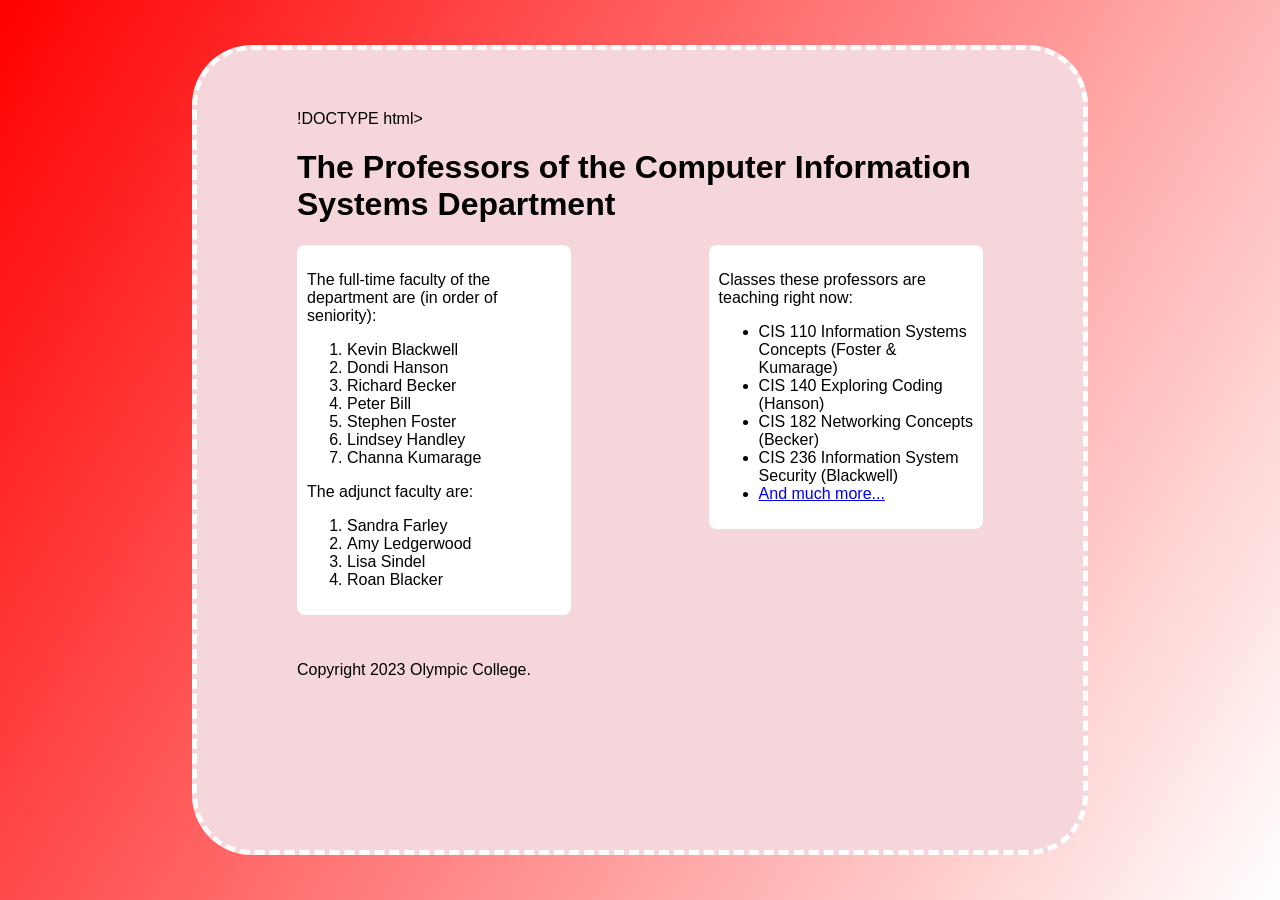
<file: index.html>
<!DOCTYPE html>
<html>
<head>
    <title>My Website</title>
    <meta http-equiv="refresh" content="0; url=Ch%206%20Exercise%20Code%203/lorem-ipsum/">
</head>
<body>
    <p><a href="Ch%206%20Exercise%20Code%203/lorem-ipsum/">Open my website</a></p>
</body>
</html>
</file>
<file: Ch 6 Exercise Code 3/lorem-ipsum/styles.css>
:root {
  height: 100%;
  font-family: Arial, Helvetica, sans-serif;
  background: linear-gradient(120deg, red 0%, white 100%);
}

body {
  background-color: #f5d6da;
  padding: 60px 100px 100px;
  margin: 45px auto;
  width: 70%;
  border: 5px dashed white;
  border-radius: 60px;
  box-sizing: border-box;
}

main {
  background-color: white;
  padding: 10px;
  width: 40%;
  float: left;
  box-sizing: border-box;
  border-radius: 8px;
}

aside {
  background-color: white;
  padding: 10px;
  width: 40%;
  float: right;
  box-sizing: border-box;
  border-radius: 8px;
}

footer {
  padding-top: 30px;
  clear: both;
</file>
